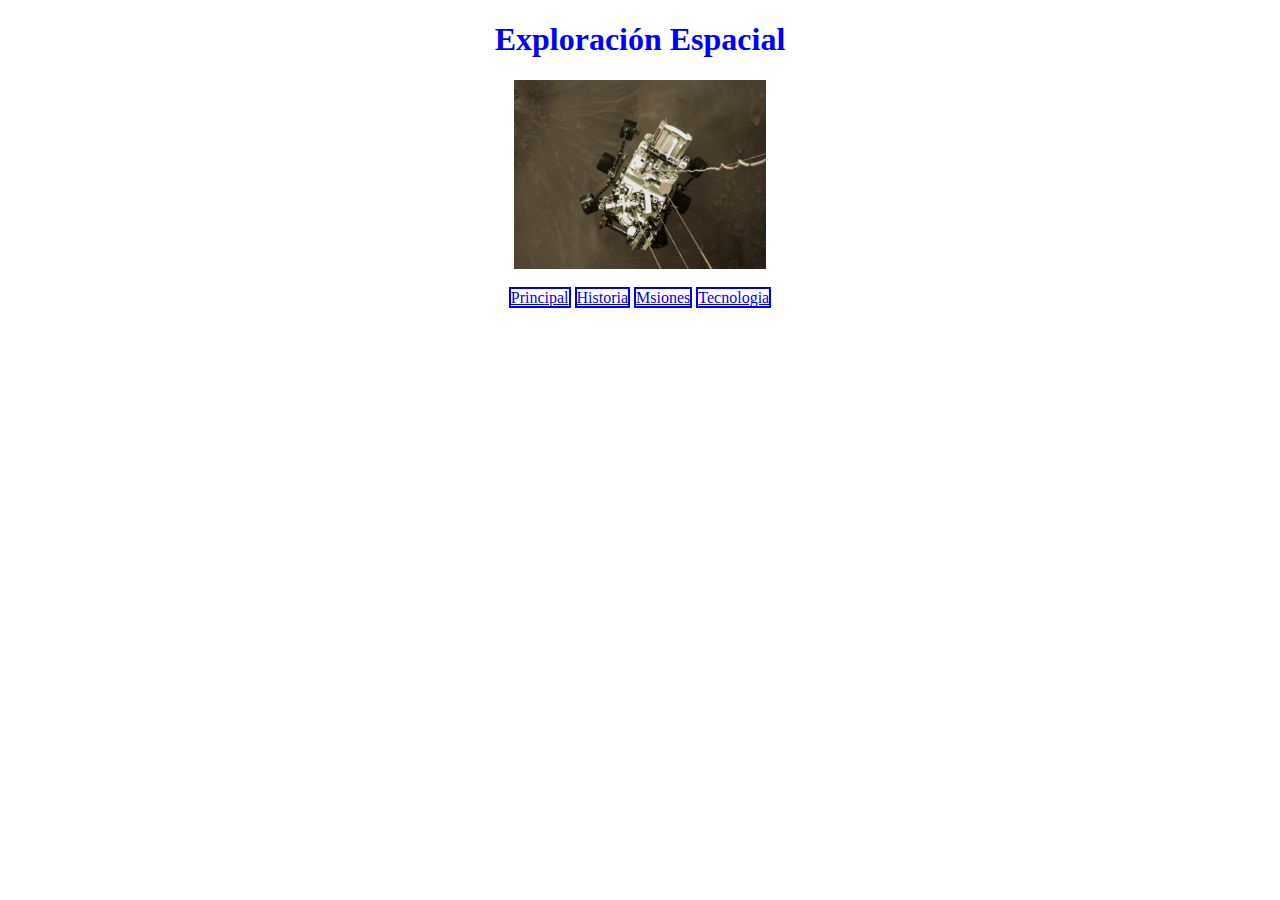
<file: index.html>
<!DOCTYPE html>
<html lang="es">
<head>
    <meta charset="UTF-8">
    <meta name="viewport" content="width=device-width, initial-scale=1.0">
    <title>Document</title>
    <link rel="stylesheet" href="style.css">
</head>
<body>
    <h1>Exploración Espacial</h1>
    <div class="centrado">
    <img src="robotcito4428~medium.jpg" alt="imagen de un robot">
    <p>
    <a href="index.html">Principal</a>
    <a href="historia.html">Historia</a>
    <a href="misiones.html">Msiones</a>
    <a href="tecnologia.html">Tecnologia</a>
    </p>
    </div>

</body>
</html>
</file>
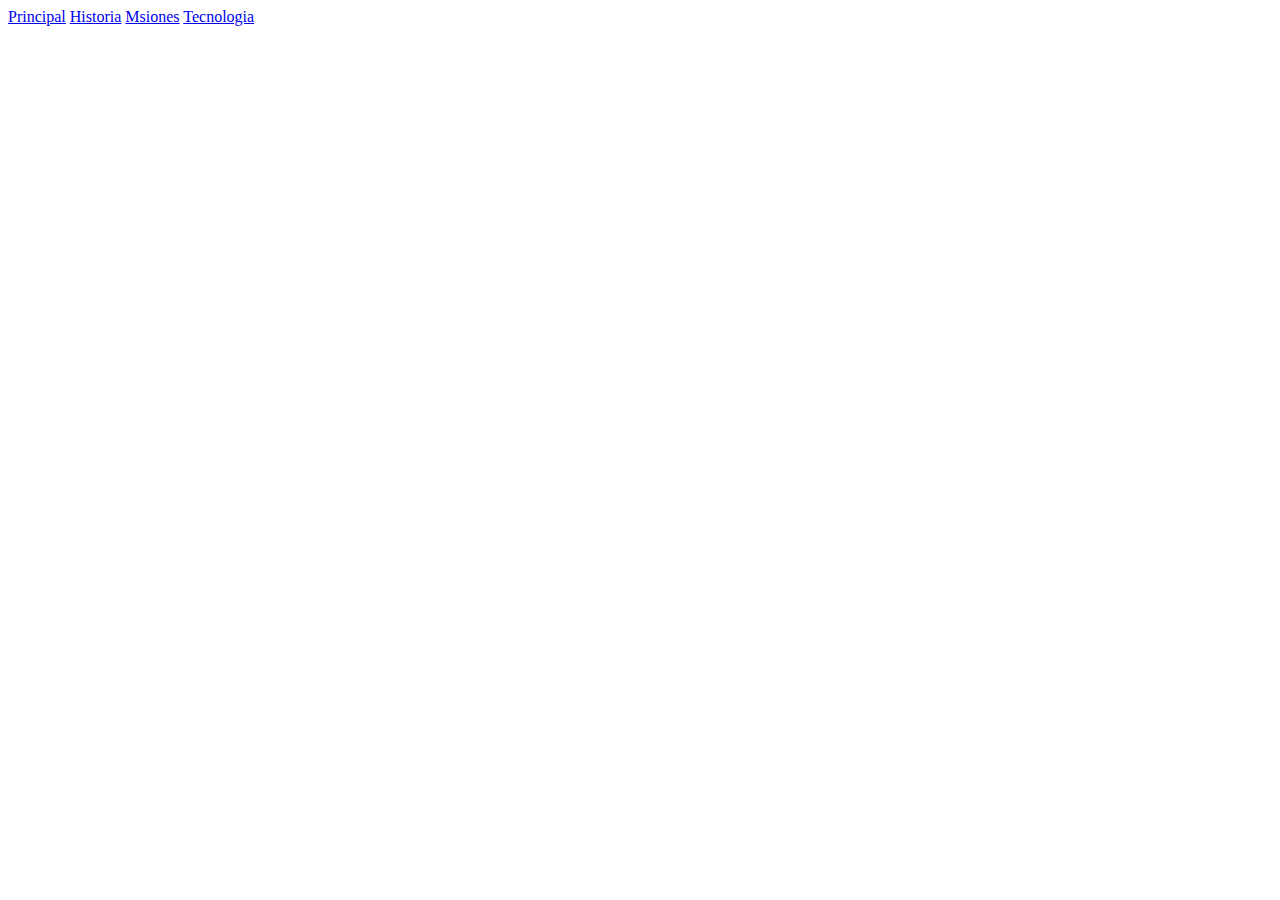
<file: historia.html>
<!DOCTYPE html>
<html lang="es">
<head>
    <meta charset="UTF-8">
    <meta name="viewport" content="width=device-width, initial-scale=1.0">
    <title>Document</title>
</head>
<body>
    <a href="index.html">Principal</a>
    <a href="historia.html">Historia</a>
    <a href="misiones.html">Msiones</a>
    <a href="tecnologia.html">Tecnologia</a>
</body>
</html>
</file>
<file: style.css>
h1{
    text-align: center;
    color: blue;
}
a{
  border: 2px solid;
}

img {
    height: 20%;
    width: 20%;
}

.centrado {
    text-align: center;
}
</file>
